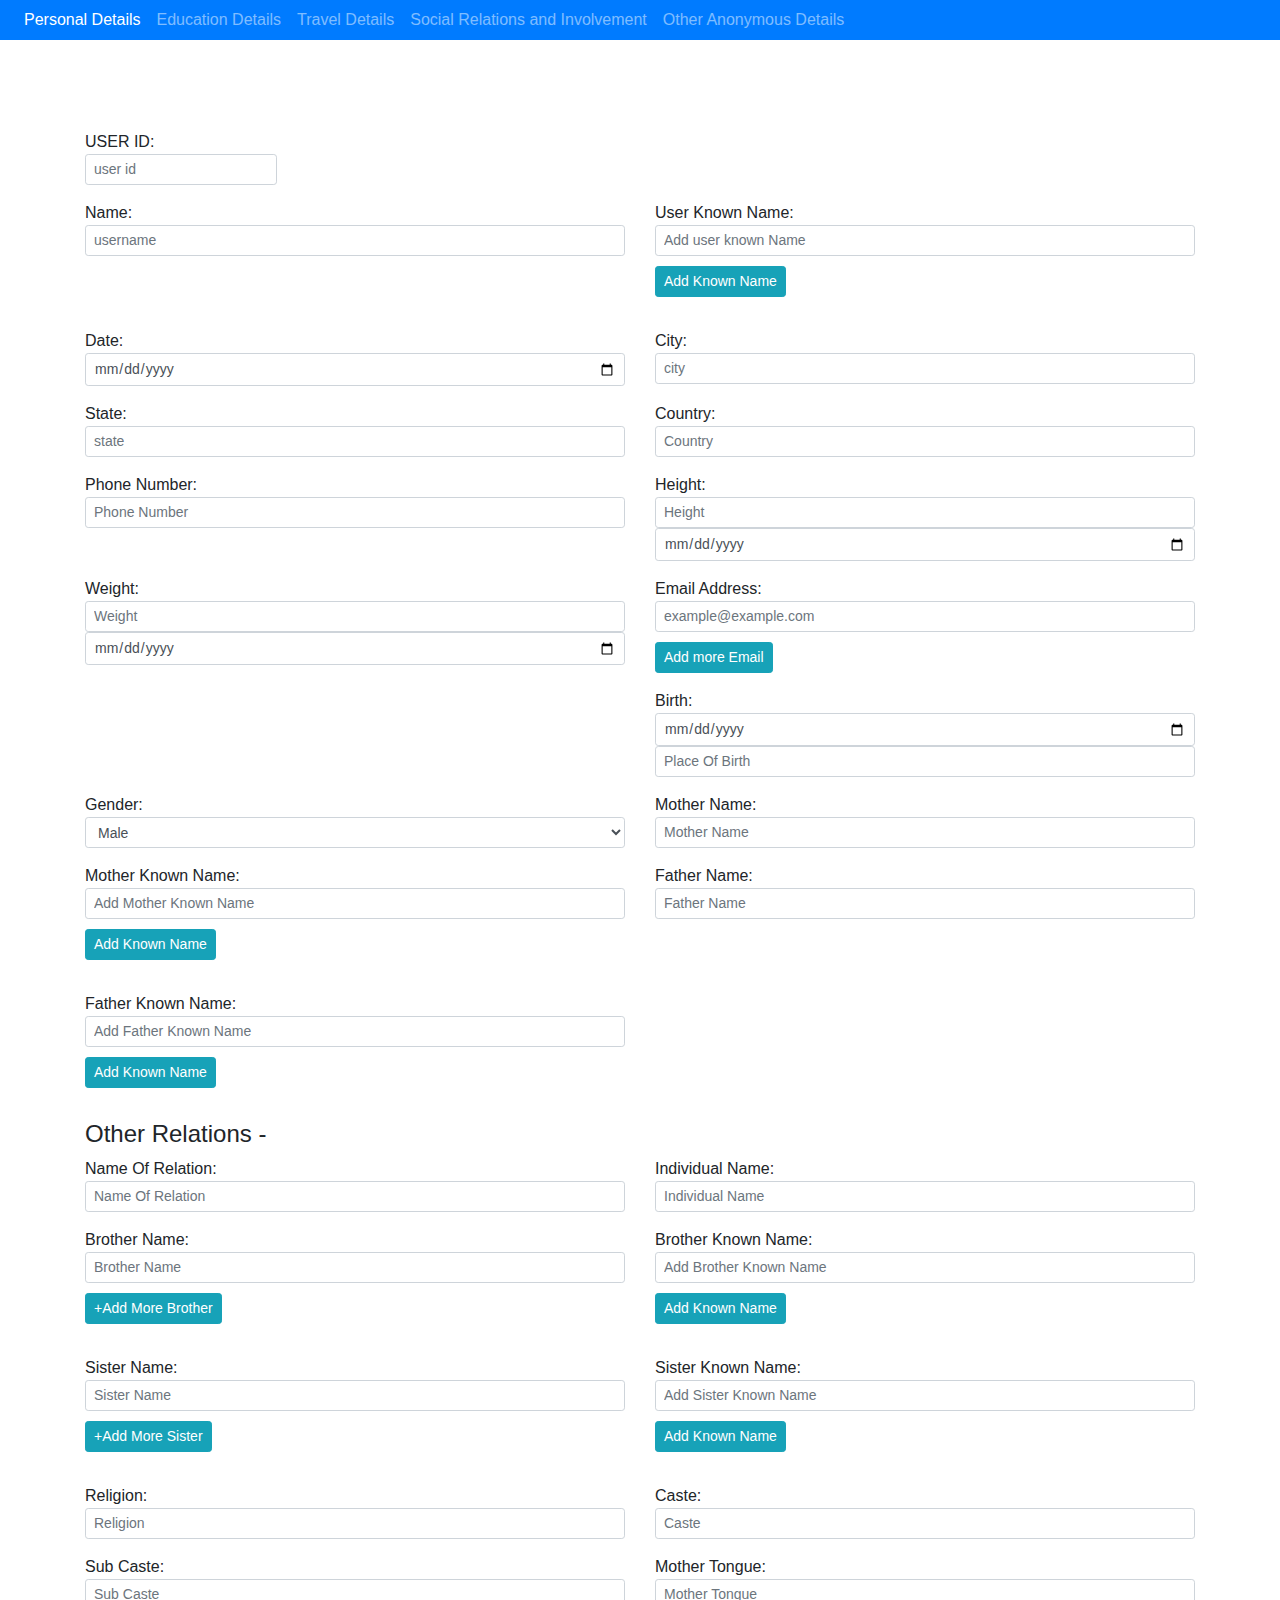
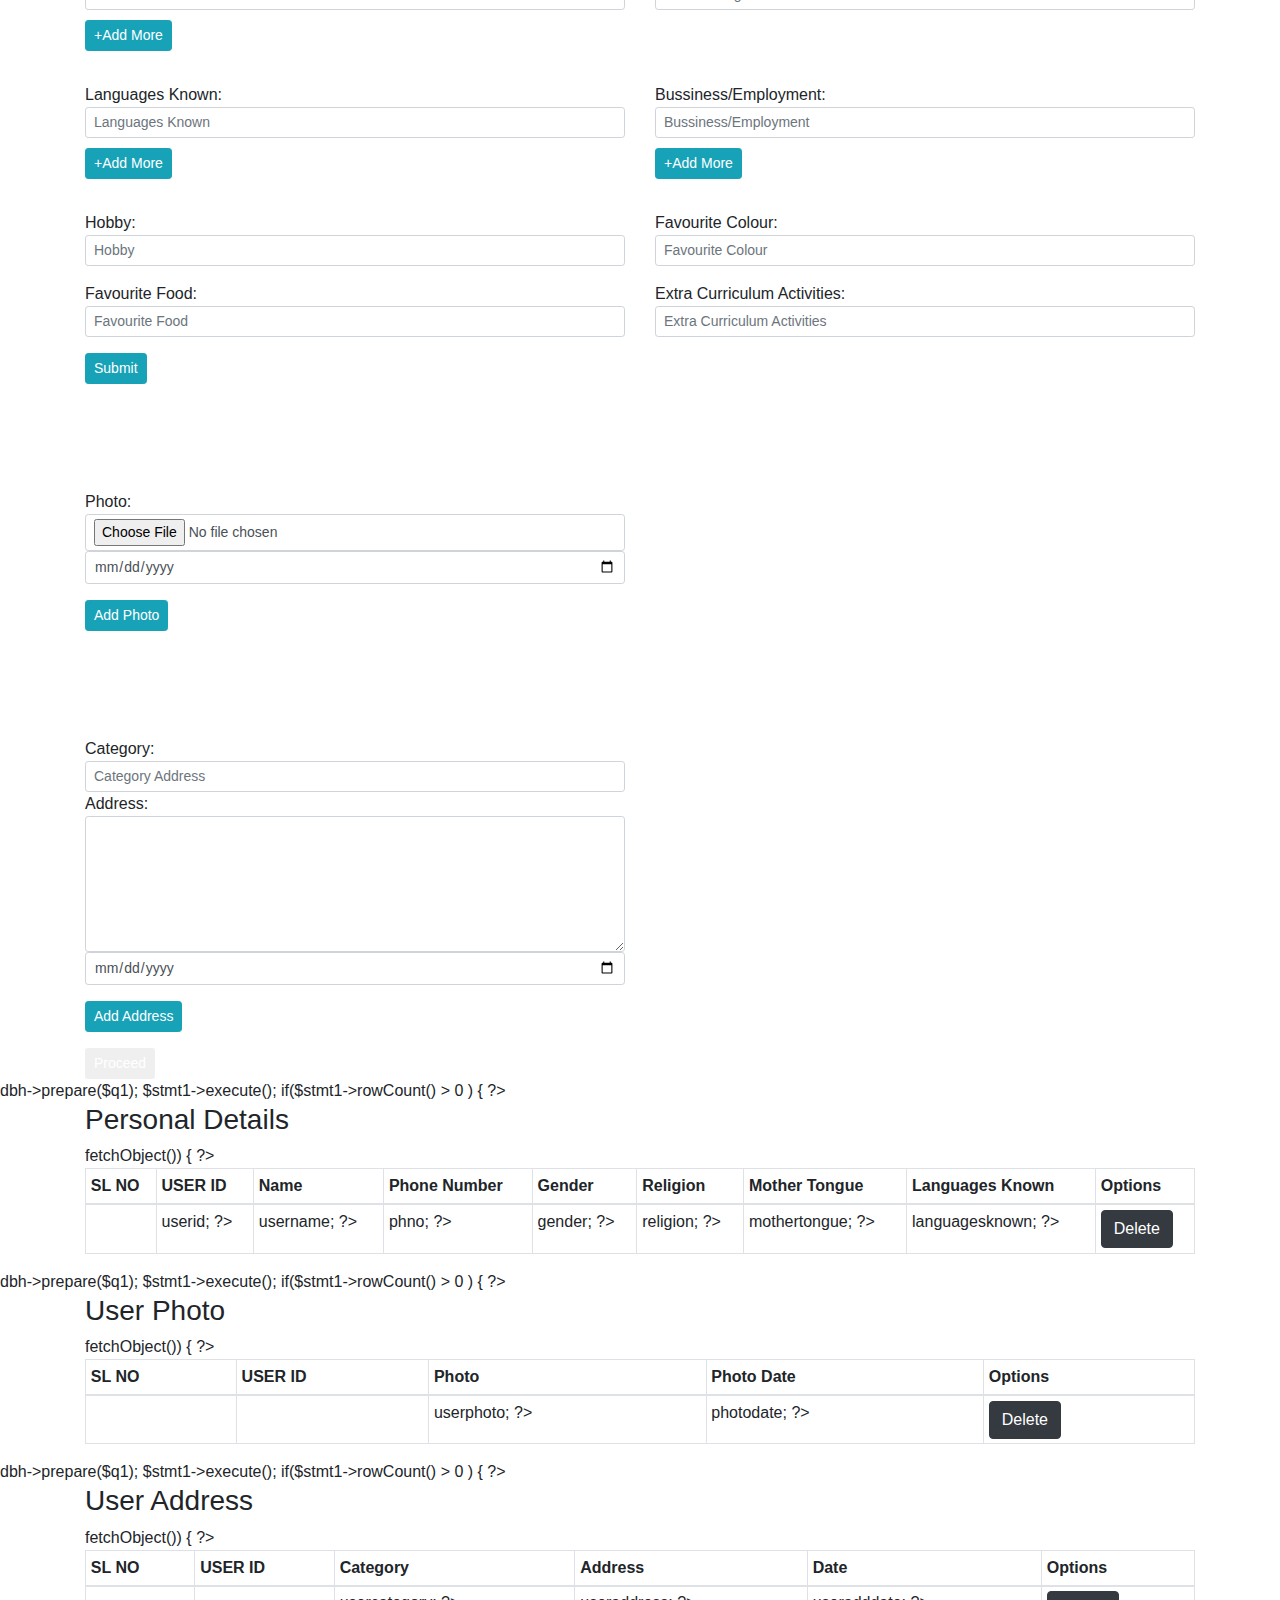
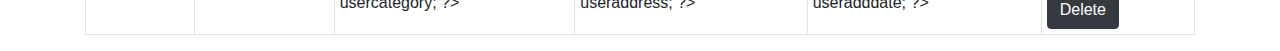
<file: index.html>
<!DOCTYPE html>
<html>
<head>
	<title>Chartered Accountant Form</title>
	<link rel="stylesheet" type="text/css" href="bootstrap.css">
	<link rel="stylesheet" type="text/css" href="style.css">
	<script type="text/javascript" src="jquery.js"></script>
	<script type="text/javascript" src="popper.js"></script>
	<script type="text/javascript" src="bootstrap.js"></script>
	<script type="text/javascript" src="ajaxjquery.js"></script>
</head>
<body>

<nav class="navbar navbar-expand-sm navbar-dark bg-primary py-0">
	<ul class="navbar-nav">
		<li class="nav-item active">
			<a class="nav-link" href="index.html">Personal Details</a>
		</li>
		<li class="nav-item">
			<a class="nav-link" href="education.html">Education Details</a>
		</li>
		<li class="nav-item">
			<a class="nav-link" href="travel.html">Travel Details</a>
		</li>
		<li class="nav-item">
			<a class="nav-link" href="social.html">Social Relations and Involvement</a>
		</li>
		<li class="nav-item">
			<a class="nav-link" href="anonymous.html">Other Anonymous Details</a>
		</li>
	</ul>
</nav>

<div class="container">
	<form id="personaldetails" method="post">
		<div class="form-group">
			<span for="userid">USER ID:</span>
			<input type="text" class="form-control form-control-sm" id="userid" name="userid" placeholder="user id">
		</div>
		<div class="row">
			<div class="col-lg-6 col-md-6 form-group">
				<span for="username">Name:</span>
				<input type="text" class="form-control form-control-sm" id="username" name="username" placeholder="username">
			</div>
			<div class="col-lg-6 col-md-6 form-group">
				<span for="userknownname">User Known Name:</span>
				<input type="text" class="form-control form-control-sm"  id="userknownname" name="userknownname"
				placeholder="Add user known Name">
				<button type="button" class="btn btn-sm btn-info" onclick="adduserkname()" style="margin-top: 10px;">Add Known Name</button>
				<p id="userkname"></p>
				<input type="text" name="moreusername" id="moreusername" style="display: none;">
			</div>
			<div class="col-lg-6 col-md-6 form-group">
				<span for="userdate">Date:</span>
				<input type="date" class="form-control form-control-sm" id="userdate" name="userdate">
			</div>
			<div class="col-lg-6 col-md-6 form-group">
				<span for="city">City:</span>
				<input type="text" class="form-control form-control-sm"  id="city" name="city" placeholder="city">
			</div>
			<div class="col-lg-6 col-md-6 form-group">
				<span for="state">State:</span>
				<input type="text" class="form-control form-control-sm" id="state" name="state" placeholder="state">
			</div>
			<div class="col-lg-6 col-md-6 form-group">
				<span for="country">Country:</span>
				<input type="text" class="form-control form-control-sm" id="country" name="country" placeholder="Country">
			</div>
			<div class="col-lg-6 col-md-6 form-group">
				<span for="phno">Phone Number:</span>
				<input type="text" class="form-control form-control-sm" id="phno" name="phno" placeholder="Phone Number">
			</div>
			<div class="col-lg-6 col-md-6 form-group">
				<span for="height">Height:</span>
				<input type="text" class="form-control form-control-sm" id="height" name="height" placeholder="Height">
				<input type="date" class="form-control form-control-sm" id="dheight" name="dheight">
			</div>
			<div class="col-lg-6 col-md-6 form-group">
				<span for="weight">Weight:</span>
				<input type="text" class="form-control form-control-sm" id="weight" name="weight"
				placeholder="Weight">
				<input type="date" class="form-control form-control-sm" id="dweight" name="dweight">
			</div>
			<div class="col-lg-6 col-md-6 form-group">
				<span for="eadd">Email Address:</span>
				<input type="email" class="form-control form-control-sm" id="eadd" name="eadd"
				placeholder="example@example.com">
				<button type="button" class="btn btn-sm btn-info" onclick="addnewemail()" style="margin-top: 10px;">Add more Email</button>
				<p id="addemail"></p>
				<input type="text" id="moreemail" name="moreemail" style="display: none;>
			</div>
			<div class="col-lg-6 col-md-6 form-group">
				<span for="dob">Birth:</span>
				<input type="date" class="form-control form-control-sm" id="dob" name="dob">
				<input type="text" class="form-control form-control-sm" id="pob" name="pob" placeholder="Place Of Birth">
			</div>
			<div class="col-lg-6 col-md-6 form-group">
				<span for="gender">Gender:</span>
				<select class="form-control form-control-sm" id="gender" name="gender">
					<option value="male">Male</option>
					<option value="female">Female</option>
					<option value="other">Other</option>
				</select>
			</div>
			<div class="col-lg-6 col-md-6 form-group">
				<span for="mothername">Mother Name:</span>
				<input type="text" class="form-control form-control-sm" id="mothername" name="mothername"
				placeholder="Mother Name">
			</div>
			<div class="col-lg-6 col-md-6 form-group">
				<span for="motherknownname">Mother Known Name:</span>
				<input type="text" class="form-control form-control-sm" id="motherknownname" name="motherknownname"
				placeholder="Add Mother Known Name">
				<button type="button" class="btn btn-sm btn-info" onclick="addmotherkname()" style="margin-top: 10px;">Add Known Name</button>
				<p id="motherkname"></p>
				<input type="text" id="moremothername" name="moremothername" style="display: none;">
			</div>
			<div class="col-lg-6 col-md-6 form-group">
				<span for="fathername">Father Name:</span>
				<input type="text" class="form-control form-control-sm" id="fathername" name="fathername"
				placeholder="Father Name">
			</div>
			<div class="col-lg-6 col-md-6 form-group">
				<span for="fatherknownname">Father Known Name:</span>
				<input type="text" class="form-control form-control-sm" id="fatherknownname" name="fatherknownname"
				placeholder="Add Father Known Name">
				<button type="button" class="btn btn-sm btn-info" onclick="addfatherkname()" style="margin-top: 10px;">Add Known Name</button>
				<p id="fatherkname"></p>
				<input type="text" id="morefathername" name="morefathername" style="display: none;">
			</div>
			<div class="col-lg-12 col-md-12">
				<header><h4>Other Relations -</h4></header>
			</div>
			<div class="col-lg-6 col-md-6 form-group">
				<span for="nameofrel">Name Of Relation:</span>
				<input type="text" class="form-control form-control-sm" id="nameofrel" name="nameofrel"
				placeholder="Name Of Relation">
			</div>
			<div class="col-lg-6 col-md-6 form-group">
				<span for="indiname">Individual Name:</span>
				<input type="text" class="form-control form-control-sm" id="indiname" name="indiname"
				placeholder="Individual Name">
			</div>
			<div class="col-lg-6 col-md-6 form-group">
				<span for="brothername">Brother Name:</span>
				<input type="text" class="form-control form-control-sm" id="brothername" name="brothername"
				placeholder="Brother Name">
				<button type="button" class="btn btn-info btn-sm" onclick="addbrother()" style="margin-top: 10px;">+Add More Brother</button>
				<p id="addmorebrother"></p>
				<input type="text" name="morebrothername" id="morebrothername" style="display: none;">
			</div>
			<div class="col-lg-6 col-md-6 form-group">
				<span for="brotherknownname">Brother Known Name:</span>
				<input type="text" class="form-control form-control-sm" id="brotherknownname" name="brotherknownname"
				placeholder="Add Brother Known Name">
				<button type="button" class="btn btn-sm btn-info" onclick="addbrotherkname()" style="margin-top: 10px;">Add Known Name</button>
				<p id="brotherkname"></p>
				<input type="text" id="morebrotherkname" name="morebrotherkname" style="display: none;">
			</div>
			<div class="col-lg-6 col-md-6 form-group">
				<span for="sistername">Sister Name:</span>
				<input type="text" class="form-control form-control-sm" id="sistername" name="sistername"
				placeholder="Sister Name">
				<button type="button" class="btn btn-info btn-sm" onclick="addsister()" style="margin-top: 10px;">+Add More Sister</button>
				<p id="addmoresister"></p>
				<input type="text" name="moresistername" id="moresistername" style="display: none;">
			</div>
			<div class="col-lg-6 col-md-6 form-group">
				<span for="sisterknownname">Sister Known Name:</span>
				<input type="text" class="form-control form-control-sm" id="sisterknownname" name="sisterknownname"
				placeholder="Add Sister Known Name">
				<button type="button" class="btn btn-sm btn-info" onclick="addsisterkname()" style="margin-top: 10px;">Add Known Name</button>
				<p id="sisterkname"></p>
				<input type="text" name="moresisterkname" id="moresisterkname" style="display: none;">
			</div>
			<div class="col-lg-6 col-md-6 form-group">
				<span for="religion">Religion:</span>
				<input type="text" class="form-control form-control-sm" id="religion" name="religion"
				placeholder="Religion">
			</div>
			<div class="col-lg-6 col-md-6 form-group">
				<span for="caste">Caste:</span>
				<input type="text" class="form-control form-control-sm" id="caste" name="caste"
				placeholder="Caste">
			</div>
			<div class="col-lg-6 col-md-6 form-group">
				<span for="subcaste">Sub Caste:</span>
				<input type="text" class="form-control form-control-sm" id="subcaste" name="subcaste"
				placeholder="Sub Caste">
				<button type="button" class="btn btn-info btn-sm" onclick="addsubcaste()" style="margin-top: 10px;">+Add More</button>
				<p id="addnewsubcaste"></p>
				<input type="text" id="moresubcaste" name="moresubcaste" style="display: none;">
			</div>
			<div class="col-lg-6 col-md-6 form-group">
				<span for="mothertongue">Mother Tongue:</span>
				<input type="text" class="form-control form-control-sm" id="mothertongue" name="mothertongue"
				placeholder="Mother Tongue">
			</div>
			<div class="col-lg-6 col-md-6 form-group">
				<span for="languagesknown">Languages Known:</span>
				<input type="text" class="form-control form-control-sm" id="languagesknown" name="languagesknown"
				placeholder="Languages Known">
				<button type="button" class="btn btn-info btn-sm" onclick="addlanguagesknown()" style="margin-top: 10px;">+Add More</button>
				<p id="addnewlanguagesknown"></p>
				<input type="text" id="morelanguagesknown" name="morelanguagesknown" style="display: none;">
			</div>
			<div class="col-lg-6 col-md-6 form-group">
				<span for="buss_emp">Bussiness/Employment:</span>
				<input type="text"  class="form-control form-control-sm" id="buss_emp" name="buss_emp" 
				placeholder="Bussiness/Employment">
				<button type="button" class="btn btn-info btn-sm" onclick="addbussemp()" style="margin-top: 10px;">+Add More</button>
				<p id="addnewbussemp"></p>
				<input type="text" id="morebussemp" name="morebussemp" style="display: none;">
			</div>
			<div class="col-lg-6 col-md-6 form-group">
				<span for="hobby">Hobby:</span>
				<input type="text" class="form-control form-control-sm" id="hobby" name="hobby" placeholder="Hobby">
			</div>
			<div class="col-lg-6 col-md-6 form-group">
				<span for="favouritecolour">Favourite Colour:</span>
				<input type="text" class="form-control form-control-sm" id="favouritecolour" name="favouritecolour"
				placeholder="Favourite Colour">
			</div>
			<div class="col-lg-6 col-md-6 form-group">
				<span for="favouritefood">Favourite Food:</span>
				<input type="text" class="form-control form-control-sm" id="favouritefood" name="favouritefood"
				placeholder="Favourite Food">
			</div>
			<div class="col-lg-6 col-md-6 form-group">
				<span for="extracir">Extra Curriculum Activities:</span>
				<input type="text" class="form-control form-control-sm" id="extracir" name="extracir" 
				placeholder="Extra Curriculum Activities">
			</div>
		</div>
			<div class="form-group">
				<button type="submit" class="btn btn-info btn-sm" name="personsubmit" id="personsubmit">Submit</button>
			</div>
	</form>
</div>

<div class="container">
	<form id="uphoto" enctype="multipart/form-data" method="post">
		<div class="row">
			<div class="col-lg-6 col-md-6 form-group">
				<span for="userphoto">Photo:</span>
				<input type="file" class="form-control form-control-sm" id="userphoto" name="userphoto"
				placeholder="User Photo">
				<input type="date" class="form-control form-control-sm" id="photodate" name="photodate">
			</div>
			<div class="col-lg-12 col-md-12 form-group">
				<button type="submitpic" class="btn btn-info btn-sm" name="submitpic" id="submitpic">Add Photo</button>
			</div>
		</div>
	</form>
</div>

<div class="container">
	<form id="uaddress" method="post">
		<div class="row">
			<div class="col-lg-6 col-md-6 form-group">
				<span>Category:</span>
				<input type="text" class="form-control form-control-sm" id="usercategory" name="usercategory" placeholder="Category Address">
				<span for="useraddress">Address:</span>
				<textarea class="form-control form-control-sm" id="useraddress" name="useraddress" rows="6">
				</textarea>
				<input type="date" class="form-control form-control-sm" id="useradddate" name="useradddate">
			</div>
			<div class="col-lg-12 col-md-12 form-group">
				<button type="submitpic" class="btn btn-info btn-sm" id="buttonadd" name="buttonadd">Add Address</button>
			</div>
		</div>
	</form>
</div>
<div class="container">
	<button type="button" class="btn btn-sm"><a href="education.html">Proceed</a></button>
</div>



<div id="personid"></div>
<div id="photoid"></div>
<div id="addid"></div>

</body>

<script type="text/javascript">
	var ukname = [];

	function adduserkname()
	{
		var u = document.getElementById("userknownname").value;
		ukname.push(u);
		document.getElementById("userkname").innerHTML = ukname;

		var u1 = document.getElementById('userkname').innerHTML;
		document.getElementById('moreusername').value = u1;
	}

	var addemail = [];

	function addnewemail()
	{
		var e = document.getElementById("eadd").value;
		addemail.push(e);
		document.getElementById("addemail").innerHTML = addemail;

		var e1 = document.getElementById('addemail').innerHTML;
		document.getElementById('moreemail').value = e1;
	}

	var mkname = [];

	function addmotherkname()
	{
		var m = document.getElementById("motherknownname").value;
		mkname.push(m);
		document.getElementById("motherkname").innerHTML = mkname;

		var m1 = document.getElementById('motherkname').innerHTML;
		document.getElementById('moremothername').value = m1;
	}
	var fkname = [];

	function addfatherkname()
	{
		var f = document.getElementById("fatherknownname").value;
		fkname.push(f);
		document.getElementById("fatherkname").innerHTML = fkname;

		var f1 = document.getElementById("fatherkname").innerHTML;
		document.getElementById('morefathername').value = f1;
	}
	

	var morebrother = [];

	function addbrother()
	{
		var b = document.getElementById("brothername").value;
		morebrother.push(b);
		document.getElementById("addmorebrother").innerHTML = morebrother;

		var b1 = document.getElementById('addmorebrother').innerHTML;
		document.getElementById('morebrothername').value = b1;
	}

	var bkname = [];

	function addbrotherkname()
	{
		var bk = document.getElementById("brotherknownname").value;
		bkname.push(bk);
		document.getElementById("brotherkname").innerHTML = bkname;

		var bk1 = document.getElementById('brotherkname').innerHTML;
		document.getElementById('morebrotherkname').value = bk1;
	}

	var moresister = [];

	function addsister()
	{
		var s = document.getElementById("sistername").value;
		moresister.push(s);
		document.getElementById("addmoresister").innerHTML = moresister;

		var s1 = document.getElementById('addmoresister').innerHTML;
		document.getElementById('moresistername').value = s1;
	}

	var skname = [];

	function addsisterkname()
	{
		var sk = document.getElementById("sisterknownname").value;
		skname.push(sk);
		document.getElementById("sisterkname").innerHTML = skname;

		var sk1 = document.getElementById('sisterkname').innerHTML;
		document.getElementById('moresisterkname').value = sk1;
	}

	var scname = [];

	function addsubcaste()
	{
		var sc = document.getElementById("subcaste").value;
		scname.push(sc);
		document.getElementById("addnewsubcaste").innerHTML = scname;

		var sc1 = document.getElementById('addnewsubcaste').innerHTML;
		document.getElementById('moresubcaste').value = sc1;
	}

	var lname = [];

	function addlanguagesknown()
	{
		var l = document.getElementById("languagesknown").value;
		lname.push(l);
		document.getElementById("addnewlanguagesknown").innerHTML = lname;

		var l1 = document.getElementById('addnewlanguagesknown').innerHTML;
		document.getElementById('morelanguagesknown').value = l1;
	}

	var bename = [];

	function addbussemp()
	{
		var be = document.getElementById("buss_emp").value;
		bename.push(be);
		document.getElementById("addnewbussemp").innerHTML = bename;

		var be1 = document.getElementById('addnewbussemp').innerHTML;
		document.getElementById('morebussemp').value = be1;
	}
</script>

<script type="text/javascript">
	$('#personaldetails').submit(function(e)

	{
		e.preventDefault();

		$.ajax(
		{
			type: "POST",
			url: 'personal_details.php',
			data: $(this).serialize(),
			success: function(data)
			{
				$("#personid").html(data);
			},
		});
	});

	$(document).ready(function(){
		$.ajax({
			type: "GET",
			url: 'personal_details_table.php',
			success: function(data)
			{
				$("#personid").html(data);
			}
		});
	});


function del(n){
	$.ajax(
		{
			type: "POST",
			url: 'personal_details_delete.php',
			data: {
				"id" : n
			},
			success: function(data)
			{
				$("#personid").html(data);
				
			}
		});
}

$('#uphoto').submit(function(e)

	{
		e.preventDefault();

		$.ajax(
		{
			type: "POST",
			url: 'photo.php',
			data: $(this).serialize(),
			success: function(data)
			{
				$("#photoid").html(data);
			},
		});
	});

	$(document).ready(function(){
		$.ajax({
			type: "GET",
			url: 'photo_table.php',
			success: function(data)
			{
				$("#photoid").html(data);
			}
		});
	});


function del1(n){
	$.ajax(
		{
			type: "POST",
			url: 'photo_delete.php',
			data: {
				"pid" : n
			},
			success: function(data)
			{
				$("#photoid").html(data);
				
			}
		});
}

$('#uaddress').submit(function(e)

	{
		e.preventDefault();

		$.ajax(
		{
			type: "POST",
			url: 'useraddress.php',
			data: $(this).serialize(),
			success: function(data)
			{
				$("#addid").html(data);
			},
		});
	});

	$(document).ready(function(){
		$.ajax({
			type: "GET",
			url: 'useraddress_table.php',
			success: function(data)
			{
				$("#addid").html(data);
			}
		});
	});


function del2(n){
	$.ajax(
		{
			type: "POST",
			url: 'useraddress_delete.php',
			data: {
				"aid" : n
			},
			success: function(data)
			{
				$("#addid").html(data);
				
			}
		});
}

</script>
</html>
</file>
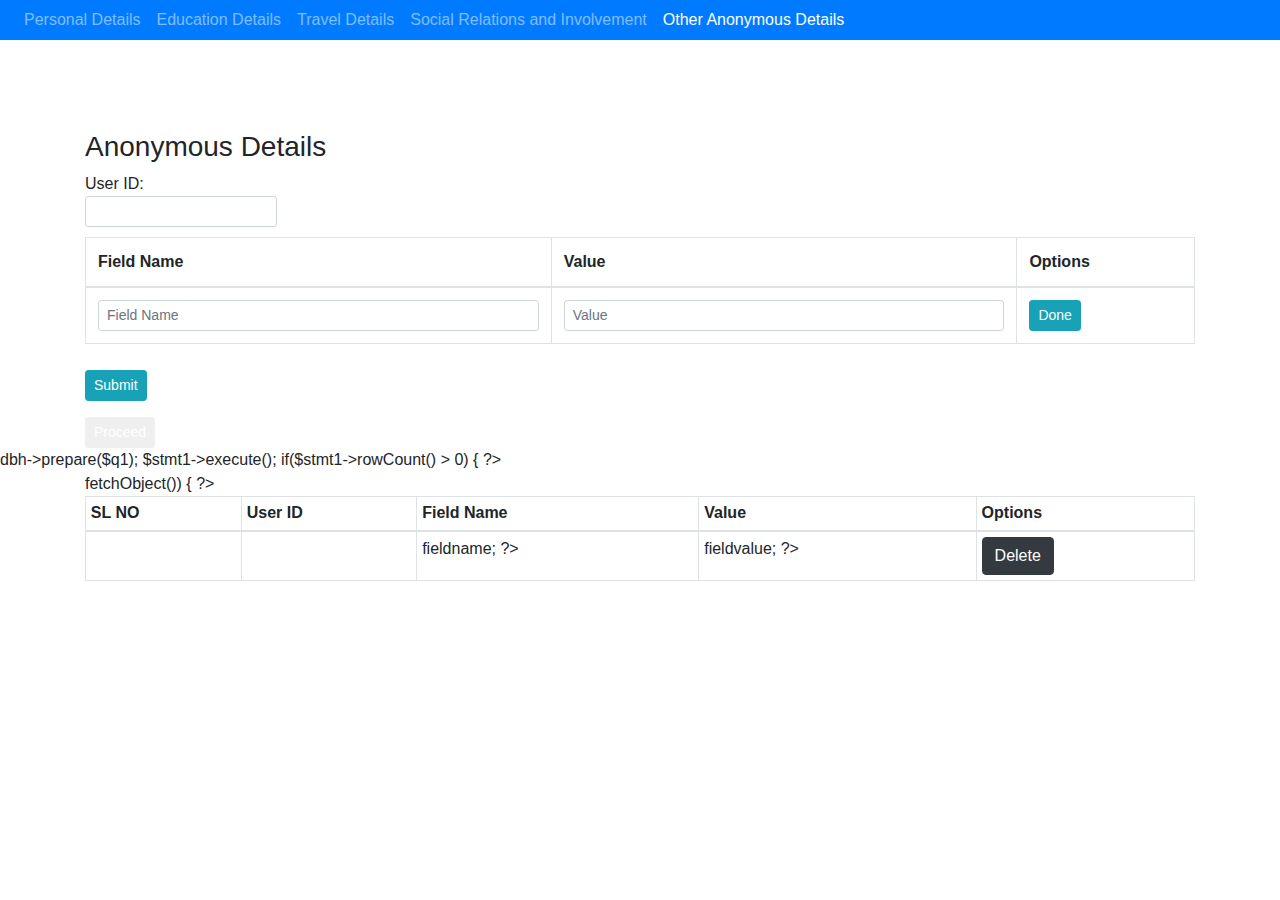
<file: anonymous.html>
<!DOCTYPE html>
<html>
<head>
	<title>Chartered Accountant Form</title>
	<link rel="stylesheet" type="text/css" href="bootstrap.css">
	<link rel="stylesheet" type="text/css" href="style.css">
	<link rel="stylesheet" type="text/css" href="fontawesome.css">
	<script type="text/javascript" src="jquery.js"></script>
	<script type="text/javascript" src="popper.js"></script>
	<script type="text/javascript" src="bootstrap.js"></script>
	<script type="text/javascript" src="ajaxjquery.js"></script>
</head>
<body>

<nav class="navbar navbar-expand-sm navbar-dark bg-primary py-0">
	<ul class="navbar-nav">
		<li class="nav-item">
			<a class="nav-link" href="index.html">Personal Details</a>
		</li>
		<li class="nav-item">
			<a class="nav-link" href="education.html">Education Details</a>
		</li>
		<li class="nav-item">
			<a class="nav-link" href="travel.html">Travel Details</a>
		</li>
		<li class="nav-item">
			<a class="nav-link" href="social.html">Social Relations and Involvement</a>
		</li>
		<li class="nav-item active">
			<a class="nav-link" href="anonymous.html">Other Anonymous Details</a>
		</li>
	</ul>
</nav>


<div class="container">
	<form id="anondetails" method="post">
		<header><h3>Anonymous Details</h3></header>
		<div>
			<span for="userid">User ID:</span>
			<input type="text" class="form-control form-control-sm" id="userid" name="userid">
		</div>
			<table class="table table-bordered" style="margin-top: 10px;">
				<thead class="thead-info">
					<tr>
						<th>Field Name</th>
						<th>Value</th>
						<th>Options</th>
					</tr>
				</thead>
				<tbody>
					<tr>
						<td>
							<input type="text" class="form-control form-control-sm" id="fieldname" name="fieldname"
							placeholder="Field Name">
						</td>
						<td>
							<input type="text" class="form-control form-control-sm" id="fieldvalue" name="fieldvalue"
							placeholder="Value">
						</td>
						<td>
							<button type="submitanon" class="btn btn-info btn-sm" name="subitanon">Done</button>
						</td>
					</tr>
				</tbody>
			</table>
			<div class="form-group">
				<button type="anonymoussubmit" class="btn btn-info btn-sm" id="anonymoussubmit" name="anonymoussubmit" style="margin-top: 10px;">
					Submit
				</button>
			</div>
	</form>
</div>
<div class="container">
	<button type="button" class="btn btn-sm"><a href="">Proceed</a></button>
</div>

<div id="id">
</div>

</body>

<script type="text/javascript">
	$('#anondetails').submit(function(e)
	{
		e.preventDefault();
		$.ajax(
		{
			type: "POST",
			url: 'anonymous.php',
			data: $(this).serialize(),
			success: function(data)
			{
				$("#id").html(data);
			}
		});
	});

	$(document).ready(function(){
		$.ajax({
			type: "GET",
			url: 'anonymous_table.php',
			success: function(data)
			{
				$("#id").html(data);
			}
		});
	});


function del(n){
	$.ajax(
		{
			type: "POST",
			url: 'anonymous_delete.php',
			data: {
				"id" : n
			},
			success: function(data)
			{
				$("#id").html(data);
				
			},error:function(resp){
				alert(resp);
			}
		});
}


</script>

</html>
</file>
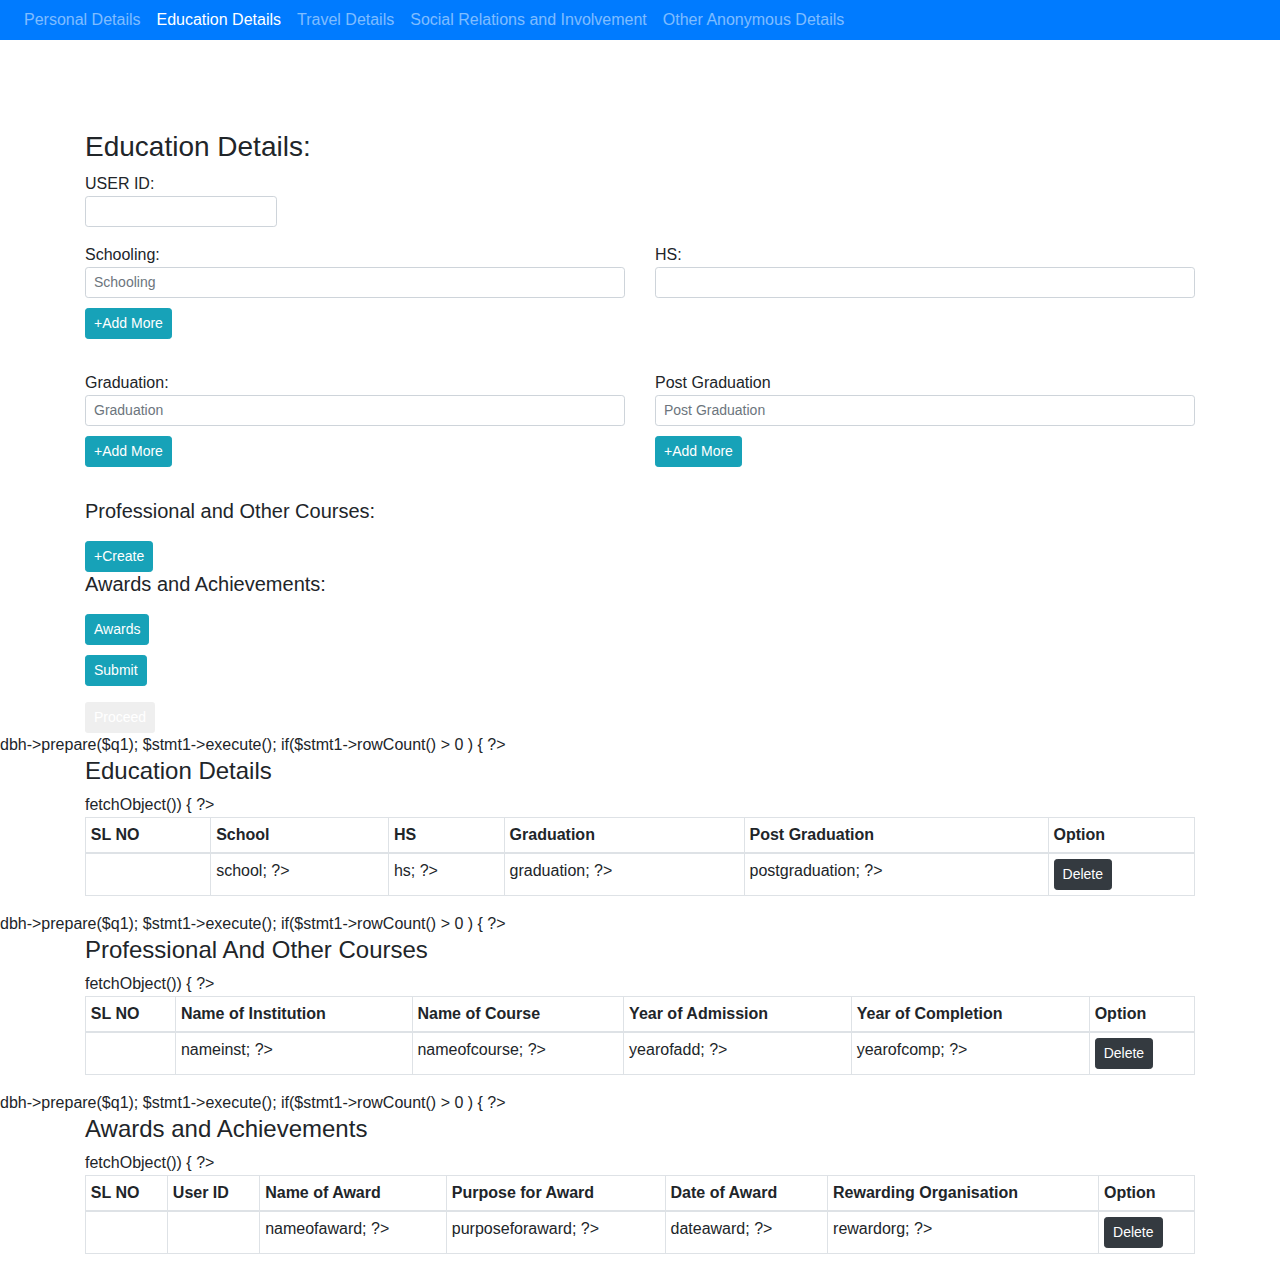
<file: education.html>
<!DOCTYPE html>
<html>
<head>
	<title>Chartered Accountant Form</title>
	<link rel="stylesheet" type="text/css" href="bootstrap.css">
	<link rel="stylesheet" type="text/css" href="style.css">
	<script type="text/javascript" src="jquery.js"></script>
	<script type="text/javascript" src="popper.js"></script>
	<script type="text/javascript" src="bootstrap.js"></script>
	<script type="text/javascript" src="ajaxjquery.js"></script>
</head>
<body>

<nav class="navbar navbar-expand-sm navbar-dark bg-primary py-0">
	<ul class="navbar-nav">
		<li class="nav-item">
			<a class="nav-link" href="index.html">Personal Details</a>
		</li>
		<li class="nav-item active">
			<a class="nav-link" href="education.html">Education Details</a>
		</li>
		<li class="nav-item">
			<a class="nav-link" href="travel.html">Travel Details</a>
		</li>
		<li class="nav-item">
			<a class="nav-link" href="social.html">Social Relations and Involvement</a>
		</li>
		<li class="nav-item">
			<a class="nav-link" href="anonymous.html">Other Anonymous Details</a>
		</li>
	</ul>
</nav>

<div class="container">
	<form id="education" method="post">
		<div>
			<header><h3>Education Details:</h3></header>
		</div>
		<div class="form-group">
			<span for="userid">USER ID:</span>
			<input type="text" class="form-control form-control-sm" id="userid" name="userid">
		</div>
		<div class="row">
			<div class="col-lg-6 col-md-6 form-group">
				<span for="school">Schooling:</span>
				<input type="text" class="form-control form-control-sm" id="school" name="school" placeholder="Schooling">
				<button type="button" class="btn btn-info btn-sm" onclick="addschool()" style="margin-top: 10px;">+Add More</button>
				<p id="newschool"></p>
				<input type="text" id="moreschool" name="moreschool" style="display: none;">
			</div>
			<div class="col-lg-6 col-md-6 form-group">
				<span for="hs">HS:</span>
				<input type="text" class="form-control form-control-sm" id="hs" name="hs" name="Higher Secondary">
			</div>
			<div class="col-lg-6 col-md-6 form-group">
				<span for="graduation">Graduation:</span>
				<input type="text" class="form-control form-control-sm" id="graduation" name="graduation" 
				placeholder="Graduation">
				<button type="button" class="btn btn-info btn-sm" onclick="addgraduation()" style="margin-top: 10px;">+Add More</button>
				<p id="newgraduation"></p>
				<input type="text" id="moregraduation" name="moregraduation" style="display: none;">
			</div>
			<div class="col-lg-6 col-md-6 form-group">
				<span for="postgraduation">Post Graduation</span>
				<input type="text" class="form-control form-control-sm" id="postgraduation" name="postgraduation"
				placeholder="Post Graduation">
				<button type="button" class="btn btn-info btn-sm" onclick="addpostgraduation()" style="margin-top: 10px;">+Add More</button>
				<p id="newpostgraduation"></p>
				<input type="text" id="morepostgraduation" name="morepostgraduation" style="display: none;">
			</div>
			<div class="col-lg-12 col-md-12">
				<header><h5>Professional and Other Courses:</h5></header>
			</div>
			<div class="col-lg-6 col-md-6">
				<button type="button" class="btn btn-info btn-sm" data-toggle="modal" data-target="#procourses" style="margin-top: 10px;">
				+Create</button>
			</div>
			<div class="col-lg-12 col-md-12">
				<header><h5>Awards and Achievements:</h5></header>
			</div>
			<div class="col-lg-6 col-md-6">
				<button type="button" class="btn btn-info btn-sm" data-toggle="modal" data-target="#awardsaa" style="margin-top: 10px;">
				Awards</button>
			</div>
		</div>
		<div class="form-group">
			<button type="submitedu" class="btn btn-info btn-sm" id="submitedu" name="submitedu" style="margin-top: 10px;">Submit</button>
		</div>
	</form>
</div>


<div class="modal" id="procourses">
	<div class="modal-dialog">
		<div class="modal-content">
			<form id="professionalcourses" method="post">
				<div class="modal-header">
          			<h4 class="modal-title">Professional And Other Courses</h4>
          			<button type="button" class="close" data-dismiss="modal">&times;</button>
        		</div>
        		<div class="modal-body">
        			<div class="row">
        				<div class="col-lg-6 col-md-6 form-group">
        					<span for="nameinst">Name Of the Institution</span>
        					<input type="text" class="form-control form-control-sm" id="nameinst" name="nameinst" placeholder="Name Of Institution">
        				</div>
        				<div class="col-lg-6 col-md-6 form-group">
        					<span for="nameofcourse">Name of Course:</span>
        					<input type="text" class="form-control form-control-sm" id="nameofcourse" 
        					name="nameofcourse" placeholder="Name Of Course">
        					<button type="button" class="btn btn-info btn-sm" onclick="addmorecourse()" style="margin-top: 10px;">+Add More</button>
							<p id="newcourse"></p>
							<input type="text" id="morecourse" name="morecourse" style="display: none;">
        				</div>
        				<div class="col-lg-6 col-md-6 form-group">
        					<span for="yearofadd">Year Of Admission:</span>
        					<input type="text" class="form-control form-control-sm" id="yearofadd" 
        					name="yearofadd" placeholder="Year Of Admission">
        				</div>
        				<div class="col-lg-6 col-md-6 form-group">
        					<span for="yearofcomp">Year Of Completion:</span>
        					<input type="text" class="form-control form-control-sm" id="yearofcomp" 
        					name="yearofcomp" placeholder="Year Of Completion">
        				</div>
        				<div class="col-lg-6 col-md-6 form-group">
        					<span for="passpercent">Passing Percentage:</span>
        					<input type="text" class="form-control form-control-sm" id="passpercent" 
        					name="passpercent" placeholder="Passing Percentage">
        				</div>
        			</div>
        		</div>
        		<div class="modal-footer">
          			<button type="submitpro" class="btn btn-danger btn-sm" name="submitpro" id="submitpro" style="margin-top: 10px;">Done</button>
       			</div>
       		</form>
		</div>
	</div>
</div>

<div class="modal" id="awardsaa">
	<div class="modal-dialog">
		<div class="modal-content">
			<form id="awardsandachievements" method="post">
				<div class="modal-header">
          			<h4 class="modal-title">Awards And Achievements</h4>
          			<button type="button" class="close" data-dismiss="modal">&times;</button>
        		</div>
        		<div class="modal-body">
        			<div class="row">
        				<div class="col-lg-6 col-md-6 form-group">
        					<span for="nameofaward">Name Of the Award</span>
        					<input type="text" class="form-control form-control-sm" id="nameofaward" name="nameofaward" placeholder="Name Of Award">
        				</div>
        				<div class="col-lg-6 col-md-6 form-group">
        					<span for="purposeforward">Purpose For Which Awarded:</span>
        					<input type="text" class="form-control form-control-sm" id="purposeforward" 
        					name="purposeforward" placeholder="Purpose For Which Awarded">
        				</div>
        				<div class="col-lg-6 col-md-6 form-group">
        					<span for="dateaward">Date Of Award:</span>
        					<input type="date" class="form-control form-control-sm" id="dateaward" 
        					name="dateaward" placeholder="Date Of Award">
        				</div>
        				<div class="col-lg-6 col-md-6 form-group">
        					<span for="rewardorg">Rewarding Organisation:</span>
        					<input type="text" class="form-control form-control-sm" id="rewardorg" 
        					name="rewardorg" placeholder="Rewarding Organisation">
        				</div>
        			</div>
        		</div>
        		<div class="modal-footer">
          			<button type="submitorg" class="btn btn-danger btn-sm" name="awardsubmit" id="awardsubmit" style="margin-top: 10px;">Done</button>
       			</div>
       		</form>
		</div>
	</div>
</div>

<div class="container">
	<button type="button" class="btn btn-sm"><a href="travel.html">Proceed</a></button>
</div>

<div id="educationid"></div>
<div id="profid"></div>
<div id="awardid"></div>


</body>
<script type="text/javascript">

	var sc = [];

	function addschool()
	{
		var s = document.getElementById('school').value;
		sc.push(s);
		document.getElementById('newschool').innerHTML = sc;

		var s1 = document.getElementById('newschool').innerHTML;
		document.getElementById('moreschool').value = s1;
	}

	var gr = [];

	function addgraduation()
	{
		var g = document.getElementById('graduation').value;
		gr.push(g);
		document.getElementById('newgraduation').innerHTML = gr;

		var g1 = document.getElementById('newgraduation').innerHTML;
		document.getElementById('moregraduation').value = g1;
	} 

	var pg = [];

	function addpostgraduation()
	{
		var p = document.getElementById('postgraduation').value;
		pg.push(p);
		document.getElementById('newpostgraduation').innerHTML = pg;

		var p1 = document.getElementById('newpostgraduation').innerHTML;
		document.getElementById('morepostgraduation').value = p1;
	}

	var co = [];

	function addmorecourse()
	{
		var c = document.getElementById('nameofcourse').value;
		co.push(c);
		document.getElementById('newcourse').innerHTML = co;

		var c1 = document.getElementById('newcourse').innerHTML;
		document.getElementById('morecourse').value = c1;
	}

</script>

<script type="text/javascript">
	$('#education').submit(function(e)
	{
		e.preventDefault();
		$.ajax(
		{
			type: "POST",
			url: 'education.php',
			data: $(this).serialize(),
			success: function(data)
			{
				$("#educationid").html(data);
			}
		});
	});

	$(document).ready(function(){
		$.ajax({
			type: "GET",
			url: 'education_table.php',
			success: function(data)
			{
				$("#educationid").html(data);
			}
		});
	});


function del(n){
	$.ajax(
		{
			type: "POST",
			url: 'education_delete.php',
			data: {
				"id" : n
			},
			success: function(data)
			{
				$("#educationid").html(data);
			}
		});
}	

$('#professionalcourses').submit(function(e)
	{
		e.preventDefault();
		$.ajax(
		{
			type: "POST",
			url: 'professional.php',
			data: $(this).serialize(),
			success: function(data)
			{
				$("#profid").html(data);
			}
		});
	});

	$(document).ready(function(){
		$.ajax({
			type: "GET",
			url: 'professional_table.php',
			success: function(data)
			{
				$("#profid").html(data);
			}
		});
	});


function del1(n){
	$.ajax(
		{
			type: "POST",
			url: 'professional_delete.php',
			data: {
				"pid" : n
			},
			success: function(data)
			{
				$("#profid").html(data);
			}
		});
}	

$('#awardsandachievements').submit(function(e)
	{
		e.preventDefault();
		$.ajax(
		{
			type: "POST",
			url: 'awards.php',
			data: $(this).serialize(),
			success: function(data)
			{
				$("#awardid").html(data);
			}
		});
	});

	$(document).ready(function(){
		$.ajax({
			type: "GET",
			url: 'awards_table.php',
			success: function(data)
			{
				$("#awardid").html(data);
			}
		});
	});


function del2(n){
	$.ajax(
		{
			type: "POST",
			url: 'awards_delete.php',
			data: {
				"aid" : n
			},
			success: function(data)
			{
				$("#awardid").html(data);
			}
		});
}	
</script>

</html>
</file>
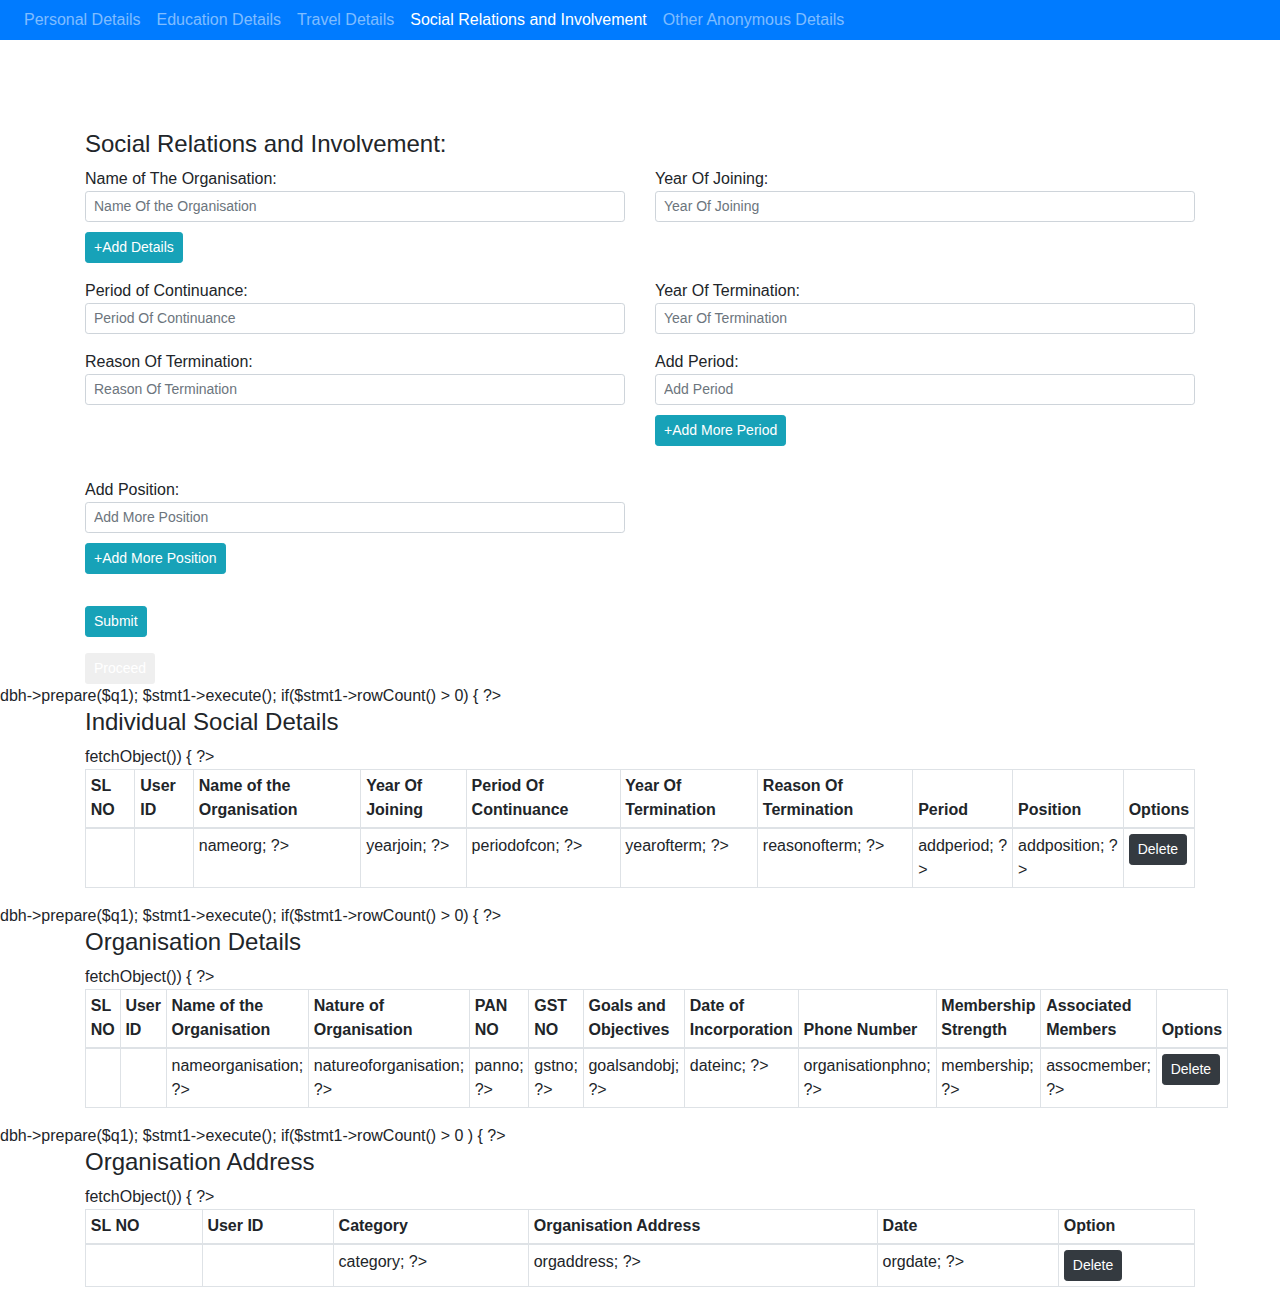
<file: social.html>
<!DOCTYPE html>
<html>
<head>
	<title>Chartered Accountant Form</title>
	<link rel="stylesheet" type="text/css" href="bootstrap.css">
	<link rel="stylesheet" type="text/css" href="style.css">
	<script type="text/javascript" src="jquery.js"></script>
	<script type="text/javascript" src="popper.js"></script>
	<script type="text/javascript" src="bootstrap.js"></script>
	<script type="text/javascript" src="ajaxjquery.js"></script>
</head>
<body>

<nav class="navbar navbar-expand-sm navbar-dark bg-primary py-0">
	<ul class="navbar-nav">
		<li class="nav-item">
			<a class="nav-link" href="index.html">Personal Details</a>
		</li>
		<li class="nav-item">
			<a class="nav-link" href="education.html">Education Details</a>
		</li>
		<li class="nav-item">
			<a class="nav-link" href="travel.html">Travel Details</a>
		</li>
		<li class="nav-item active">
			<a class="nav-link" href="social.html">Social Relations and Involvement</a>
		</li>
		<li class="nav-items">
			<a class="nav-link" href="anonymous.html">Other Anonymous Details</a>
		</li>
	</ul>
</nav>

<div class="container">
	<form id="socialdetails" method="post">
		<div>
			<header><h4>Social Relations and Involvement:</h4></header>
		</div>
		<div class="row">
			<div class="col-lg-6 col-md-6 form-group">
				<span for="nameorg">Name of The Organisation:</span>
				<input type="text" class="form-control form-control-sm" id="nameorg" name="nameorg" placeholder="Name Of the Organisation">
				<button type="button" class="btn btn-info btn-sm" data-toggle="modal" data-target="#adddetailsorg" style="margin-top: 10px;">+Add Details</button>
			</div>
			<div class="col-lg-6 col-md-6 form-group">
				<span for="yearjoin">Year Of Joining:</span>
				<input type="text" class="form-control form-control-sm" id="yearjoin" name="yearjoin" placeholder="Year Of Joining">
			</div>
			<div class="col-lg-6 col-md-6 form-group">
				<span for="periodofcon">Period of Continuance:</span>
				<input type="text" class="form-control form-control-sm" id="periodofcon" name="periodofcon" placeholder="Period Of Continuance">
			</div>
			<div class="col-lg-6 col-md-6 form-group">
				<span for="yearofterm">Year Of Termination:</span>
				<input type="text" class="form-control form-control-sm" id="yearofterm" name="yearofterm" placeholder="Year Of Termination">
			</div>
			<div class="col-lg-6 col-md-6 form-group">
				<span for="reasonofterm">Reason Of Termination:</span>
				<input type="text" class="form-control form-control-sm" id="reasonofterm" name="reasonofterm" placeholder="Reason Of Termination">
			</div>
			<div class="col-lg-6 col-md-6 form-group">
				<span for="addperiod">Add Period:</span>
				<input type="text" class="form-control form-control-sm" id="addperiod" name="addperiod" placeholder="Add Period">
				<button type="button" class="btn btn-sm btn-info" onclick="addmoreperiod()" style="margin-top: 10px;">+Add More Period</button>
				<p id="addmoreperiodname"></p>
				<input type="text" id="moreperiodname" name="moreperiodname" style="display: none;">
			</div>
			<div class="col-lg-6 col-md-6 form-group">
				<span for="addposition">Add Position:</span>
				<input type="text" class="form-control form-control-sm" id="addposition" name="addposition"
				placeholder="Add More Position">
				<button type="button" class="btn btn-sm btn-info" onclick="addmoreposition()" style="margin-top: 10px;">+Add More Position</button>
				<p id="addmorepositionname"></p>
				<input type="text" id="morepositionname" name="morepositionname" style="display: none;">
			</div>
			<div class="col-lg-12 col-md-12 form-group">
				<button type="submitsocial" class="btn btn-info btn-sm" name="submitsocial" id="submitsocial">Submit</button>
			</div>
		</div>
	</form>
</div>

<div class="container">
	<button type="button" class="btn btn-sm"><a href="anonymous.html">Proceed</a></button>
</div>

<div class="modal" id="adddetailsorg">
	<div class="modal-dialog">
		<div class="modal-content">
			<form id="organisationdetails" method="post">
				<div class="modal-header">
					<h4 class="modal-title">Add Organisation Details</h4>
					<button type="button" class="close" data-dismiss="modal">&times;</button>
				</div>
				<div class="modal-body">
					<div class="row">
						<div class="col-lg-6 col-md-6 form-group">
							<span for="nameorganisation">Name:</span>
							<input type="text" class="form-control form-control-sm" id="nameorganisation" name="nameorganisation" placeholder="Name Of The Organisation">
						</div>
						<div class="col-lg-6 col-md-6 form-group">
							<span for="natureoforganisation">Nature Of Organisation:</span>
							<input type="text" class="form-control form-control-sm" id="natureoforganisation" name="natureoforganisation" placeholder="Nature Of Organisation">
						</div>
						<div class="col-lg-6 col-md-6 form-group">
							<span for="panno">Pan Number:</span>
							<input type="text" class="form-control form-control-sm" id="panno" name="panno" placeholder="Pan Number">
						</div>
						<div class="col-lg-6 col-md-6 form-group">
							<span for="gstno">GST Number:</span>
							<input type="text" class="form-control form-control-sm" id="gstno" name="gstno"
							placeholder="GST Number">
						</div>
						<div class="col-lg-6 col-md-6 form-group">
							<span for="goalsandobj">Goals and Objectives:</span>
							<input type="text" class="form-control form-control-sm" id="goalsandobj" name="goalsandobj" placeholder="Goals and Objectives">
						</div>
						<div class="col-lg-6 col-md-6 form-group">
							<span for="dateinc">Date Of Incorporation:</span>
							<input type="date" class="form-control form-control-sm" id="dateinc" name="dateinc" placeholder="Date Of Incorporation">
						</div>
						<div class="col-lg-6 col-md-6 form-group">
							<span for="organisationphno">Phone Number:</span>
							<input type="text" class="form-control form-control-sm" id="organisationphno" name="organisationphno" placeholder="Organisation Phone Number">
						</div>
						<div class="col-lg-6 col-md-6 form-group">
							<span for="membership">Membership Strength:</span>
							<input type="text" class="form-control form-control-sm" id="membership" name="membership" placeholder="Membership Strength">
						</div>
						<div class="col-lg-6 col-md-6 form-group">
							<span for="assocmember">Associated Member:</span>
							<input type="text" class="form-control form-control-sm" id="assocmember" name="assocmember" placeholder="Associated Member">
						</div>
					</div>
				</div>
				<div class="modal-footer form-group">
					<button type="orgsubmit" class="btn btn-info btn-sm form-control" name="orgsubmit" id="orgsubmit">Submit</button>
				</div>
			</form>
			<div class="container form-group">
				<form id="organisation_address" method="post">
					<header><h4>Organisation Address:</h4></header>
					<span>Address Category</span>
					<input type="text" class="form-control form-control-sm" id="category" name="category" placeholder="Address Category">
					<span>Address</span>
					<textarea class="form-control form-control-sm" rows="5" name="orgaddress" id="orgaddress"></textarea>
					<span>Date</span>
					<input type="date" class="form-control form-control-sm" name="orgdate" id="orgdate">
					<button type="submitadd" class="btn btn-sm btn-info">+Add Address</button>
				</form>
			</div>
		</div>
	</div>
</div>
<div id="socialrelid"></div>

<div id="orgdetailsid"></div>

<div id="orgaddid"></div>
</body>

<script type="text/javascript">
	
	var per = [];

	function addmoreperiod()
	{
		var p = document.getElementById('addperiod').value;
		per.push(p);
		document.getElementById('addmoreperiodname').innerHTML = per;

		var p1 = document.getElementById('addmoreperiodname').innerHTML;
		document.getElementById('moreperiodname').value = p1;
	}

	var pos = [];

	function addmoreposition()
	{
		var ps = document.getElementById('addposition').value;
		pos.push(ps);
		document.getElementById('addmorepositionname').innerHTML = pos;

		var ps1 = document.getElementById('addmorepositionname').innerHTML;
		document.getElementById('morepositionname').value = ps1;
	}

</script>

<script type="text/javascript">
	$('#socialdetails').submit(function(e)
	{
		e.preventDefault();
		$.ajax(
		{
			type: "POST",
			url: 'social.php',
			data: $(this).serialize(),
			success: function(data)
			{
				$("#socialrelid").html(data);
			}
		});
	});

	$(document).ready(function(){
		$.ajax({
			type: "GET",
			url: 'social_table.php',
			success: function(data)
			{
				$("#socialrelid").html(data);
			}
		});
	});


function del1(n){
	$.ajax(
		{
			type: "POST",
			url: 'social_delete.php',
			data: {
				"sid" : n
			},
			success: function(data)
			{
				$("#socialrelid").html(data);
			}
		});
}
$('#organisationdetails').submit(function(e)
	{
		e.preventDefault();
		$.ajax(
		{
			type: "POST",
			url: 'organisation_details.php',
			data: $(this).serialize(),
			success: function(data)
			{
				$("#orgdetailsid").html(data);
			}
		});
	});

	$(document).ready(function(){
		$.ajax({
			type: "GET",
			url: 'organisation_details_table.php',
			success: function(data)
			{
				$("#orgdetailsid").html(data);
			}
		});
	});


function del(n){
	$.ajax(
		{
			type: "POST",
			url: 'organisation_details_delete.php',
			data: {
				"id" : n
			},
			success: function(data)
			{
				$("#orgdetailsid").html(data);
			}
		});
}

$('#organisation_address').submit(function(e)
	{
		e.preventDefault();
		$.ajax(
		{
			type: "POST",
			url: 'organisation_address.php',
			data: $(this).serialize(),
			success: function(data)
			{
				$("#orgaddid").html(data);
			}
		});
	});

	$(document).ready(function(){
		$.ajax({
			type: "GET",
			url: 'organisation_address_table.php',
			success: function(data)
			{
				$("#orgaddid").html(data);
			}
		});
	});


function del2(n){
	$.ajax(
		{
			type: "POST",
			url: 'organisation_address_delete.php',
			data: {
				"oid" : n
			},
			success: function(data)
			{
				$("#orgaddid").html(data);
			}
		});
}



</script>


</html>
</file>
<file: style.css>
form
{
	padding-top: 10vh;
}
#userid
{
	width: 15vw !important;
}
a
{
	color: white;
}
</file>
